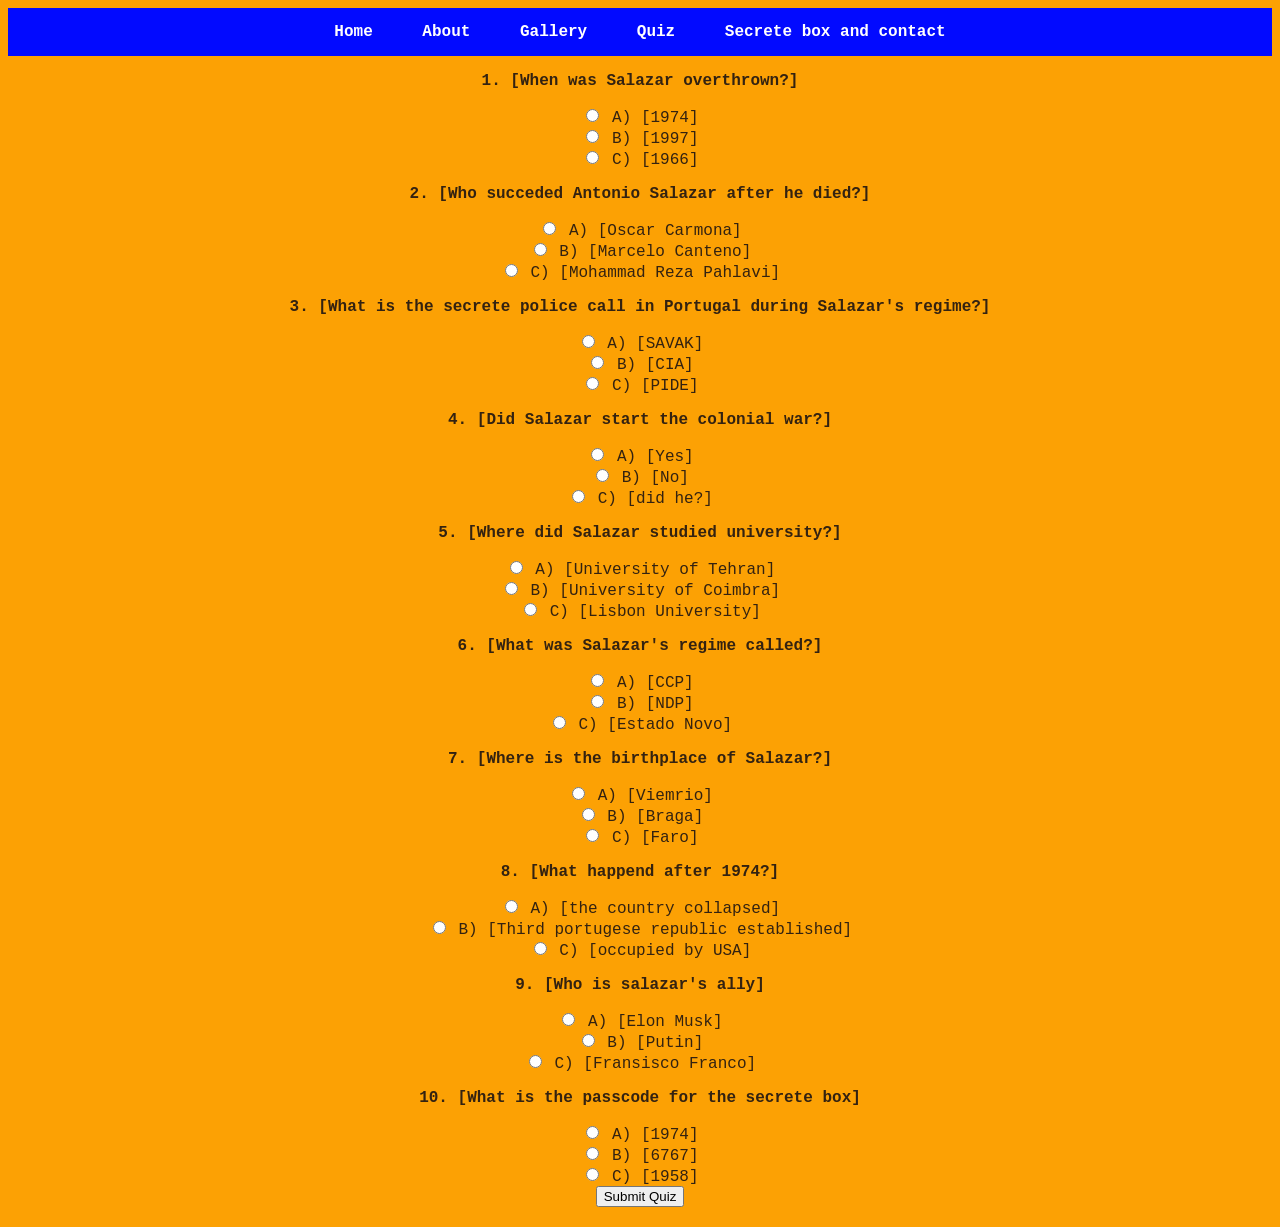
<file: final4.html>
<!DOCTYPE html>
<html lang="en">
<head>
    <meta charset="UTF-8">
    <meta name="viewport" content="width=device-width, initial-scale=1.0">
    <title>estado-novo-salazar</title>
    <link rel="stylesheet" href="style.css">
</head>
<body>
 
 <nav class="navbar">
            <li><a href="final.html">Home</a></li>
            <li><a href="final2.html">About</a></li>
            <li><a href="final3.html">Gallery</a></li>
            <li><a href="final4.html">Quiz</a></li>
            <li><a href="final5.html">Secrete box and contact</a></li>
    </nav>

<form id="quizForm" onsubmit="calculateScore(event)">

    <div class="question-block">
        <p><strong>1. [When was Salazar overthrown?]</strong></p>
        <input type="radio" name="q1" value="correct"> A) [1974]<br>
        <input type="radio" name="q1" value="wrong"> B) [1997]<br>
        <input type="radio" name="q1" value="wrong"> C) [1966]<br>
    </div>

    <div class="question-block">
        <p><strong>2. [Who succeded Antonio Salazar after he died?]</strong></p>
        <input type="radio" name="q2" value="wrong"> A) [Oscar Carmona]<br>
        <input type="radio" name="q2" value="correct"> B) [Marcelo Canteno]<br>
        <input type="radio" name="q2" value="wrong"> C) [Mohammad Reza Pahlavi]<br>
    </div>

    <div class="question-block">
        <p><strong>3. [What is the secrete police call in Portugal during Salazar's regime?]</strong></p>
        <input type="radio" name="q3" value="wrong"> A) [SAVAK]<br>
        <input type="radio" name="q3" value="wrong"> B) [CIA]<br>
        <input type="radio" name="q3" value="correct"> C) [PIDE]<br>
    </div>

    <div class="question-block">
        <p><strong>4. [Did Salazar start the colonial war?]</strong></p>
        <input type="radio" name="q4" value="correct"> A) [Yes]<br>
        <input type="radio" name="q4" value="wrong"> B) [No]<br>
        <input type="radio" name="q4" value="wrong"> C) [did he?]<br>
    </div>

    <div class="question-block">
        <p><strong>5. [Where did Salazar studied university?]</strong></p>
        <input type="radio" name="q5" value="wrong"> A) [University of Tehran]<br>
        <input type="radio" name="q5" value="correct"> B) [University of Coimbra]<br>
        <input type="radio" name="q5" value="wrong"> C) [Lisbon University]<br>
    </div>

    <div class="question-block">
        <p><strong>6. [What was Salazar's regime called?]</strong></p>
        <input type="radio" name="q6" value="wrong"> A) [CCP]<br>
        <input type="radio" name="q6" value="wrong"> B) [NDP]<br>
        <input type="radio" name="q6" value="correct"> C) [Estado Novo]<br>
    </div>

    <div class="question-block">
        <p><strong>7. [Where is the birthplace of Salazar?]</strong></p>
        <input type="radio" name="q7" value="correct"> A) [Viemrio]<br>
        <input type="radio" name="q7" value="wrong"> B) [Braga]<br>
        <input type="radio" name="q7" value="wrong"> C) [Faro]<br>
    </div>

    <div class="question-block">
        <p><strong>8. [What happend after 1974?]</strong></p>
        <input type="radio" name="q8" value="wrong"> A) [the country collapsed]<br>
        <input type="radio" name="q8" value="correct"> B) [Third portugese republic established]<br>
        <input type="radio" name="q8" value="wrong"> C) [occupied by USA]<br>
    </div>

    <div class="question-block">
        <p><strong>9. [Who is salazar's ally]</strong></p>
        <input type="radio" name="q9" value="wrong"> A) [Elon Musk]<br>
        <input type="radio" name="q9" value="wrong"> B) [Putin]<br>
        <input type="radio" name="q9" value="correct"> C) [Fransisco Franco]<br>
    </div>

    <div class="question-block">
        <p><strong>10. [What is the passcode for the secrete box]</strong></p>
        <input type="radio" name="q10" value="correct"> A) [1974]<br>
        <input type="radio" name="q10" value="wrong"> B) [6767]<br>
        <input type="radio" name="q10" value="wrong"> C) [1958]<br>
    </div>

    <button type="submit">Submit Quiz</button>
</form>

<div id="finalResult" style="font-size: 22px; font-weight: bold; margin-top: 20px;"></div>


<script>
    function calculateScore(event) {
        event.preventDefault(); 
        
        let form = document.getElementById("quizForm");
        let score = 0;
        
        
        for (let i = 1; i <= 10; i++) {
            let answer = form.elements["q" + i].value;
            if (answer === "correct") {
                score++;
            }
        }
        
        
        document.getElementById("finalResult").innerText = "Your Score: " + score + " / 10";
        alert("Quiz complete! You scored " + score + " out of 10.");
    }
</script>
</file>
<file: style.css>
body {
    font-family: 'Segoe UI', Tahoma, Geneva, Verdana, sans-serif;
    color: rgb(0, 0, 0);
    background-color: #ffffff; 
}

#maincontent {
    width: 60%;
    margin: 30px auto; 
    padding: 20px;
    background-color: #ffffff; 
    border: 2px solid #fff704; 
}

table {
    width: 90%; 
    margin: 0 auto;
    border-collapse: collapse; 
}


table, td {
    border: 3px solid #333; 
}


td {
    padding: 15px;
    vertical-align: middle; 
}


#navbar {
    background-color: #2e8223;
    padding: 15px;
    text-align: center;
}

#navbar a {
    color: black; 
    margin: 0 20px;
    text-decoration: none;
    font-weight: bold;
}








 This styles the whole page 
body {
    font-family: 'Arial', sans-serif;
    background-color: #2b00ff; 
    margin: 0;
    padding: 0;
}

.navbar {
    background-color: #020aff; 
    padding: 15px;
}

.navbar ul {
    list-style-type: none;
    text-align: center;
    margin: 0;
}

.navbar li {
    display: inline;
    margin: 0 20px;
}

.navbar a {
    color: rgb(255, 255, 255);
    text-decoration: none;
    font-weight: bold;
}


#main-container {
    width: 80%;
    margin: 20px auto;
    background: white;
    padding: 30px;
    border-radius: 10px;
    box-shadow: 0px 0px 15px rgba(0,0,0,0.1);
}


.content-row {
    display: flex;
    gap: 20px;
    margin-top: 20px;
}

.interactive-card {
    border: 1px solid #ddd;
    padding: 15px;
    border-radius: 8px;
    flex: 1;
}

.interactive-card img {
    max-width: 100%;
    height: auto;
}







body {
    background-color: #fca104; /* Old paper color */
    font-family: 'Courier New', Courier, monospace;
    text-align: center;
    color: #332211;
}

.clock-container {
    display: flex;
    justify-content: space-around;
    border: 2px solid #553311;
    padding: 20px;
    margin: 20px;
}

#lisbon, #macau {
    font-size: 2rem;
    font-weight: bold;
}



#secretBoxContent {
    display: none;
}
</file>
